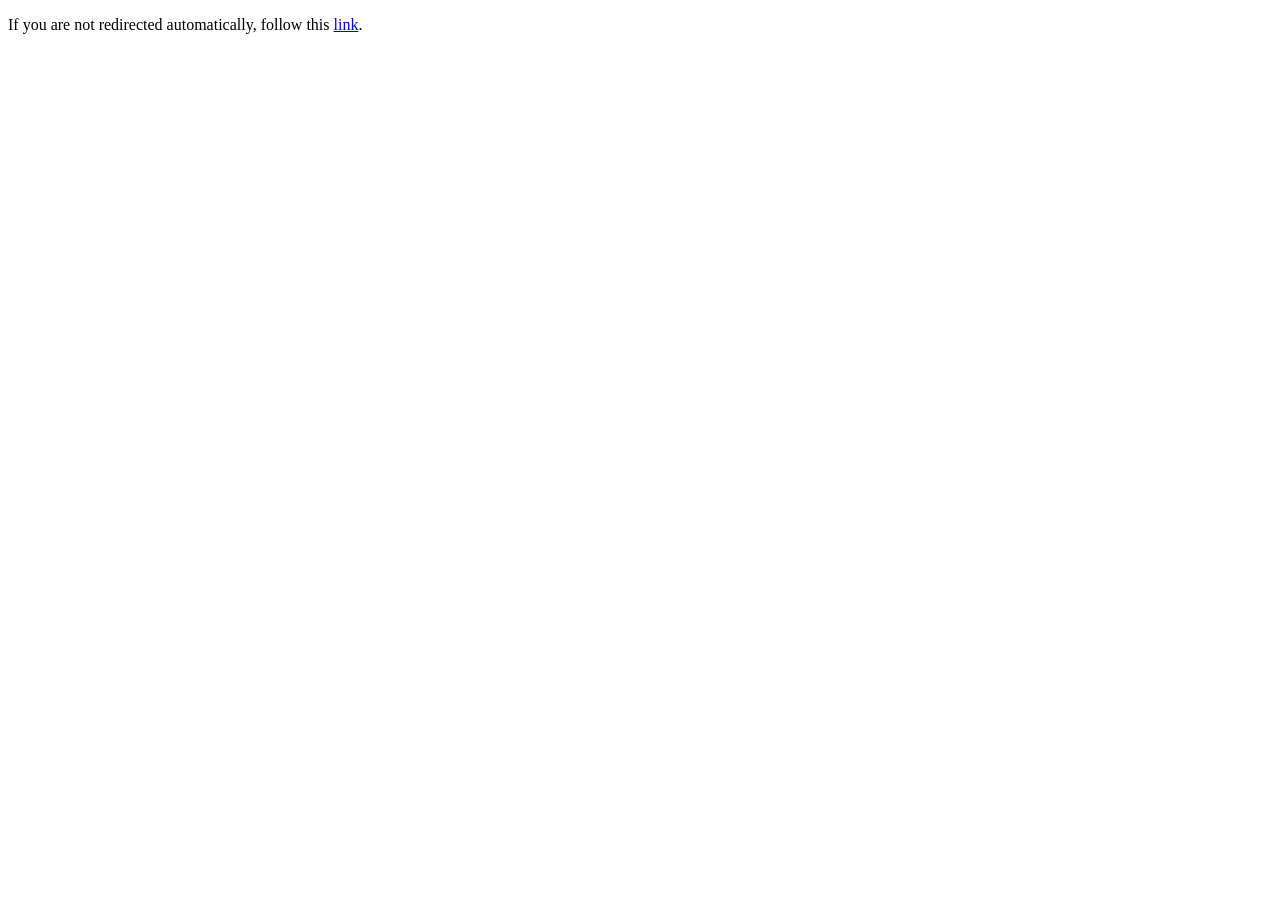
<file: index.html>
<!DOCTYPE html>
<html lang="en">
<head>
    <meta charset="UTF-8">
    <meta name="viewport" content="width=device-width, initial-scale=1.0">
    <meta http-equiv="refresh" content="1;url=https://e-z.bio/4cafes">
    <title>Redirecting...</title>
</head>
<body>
    <p>If you are not redirected automatically, follow this <a href="https://e-z.bio/relapsing">link</a>.</p>
</body>
</html>
</file>
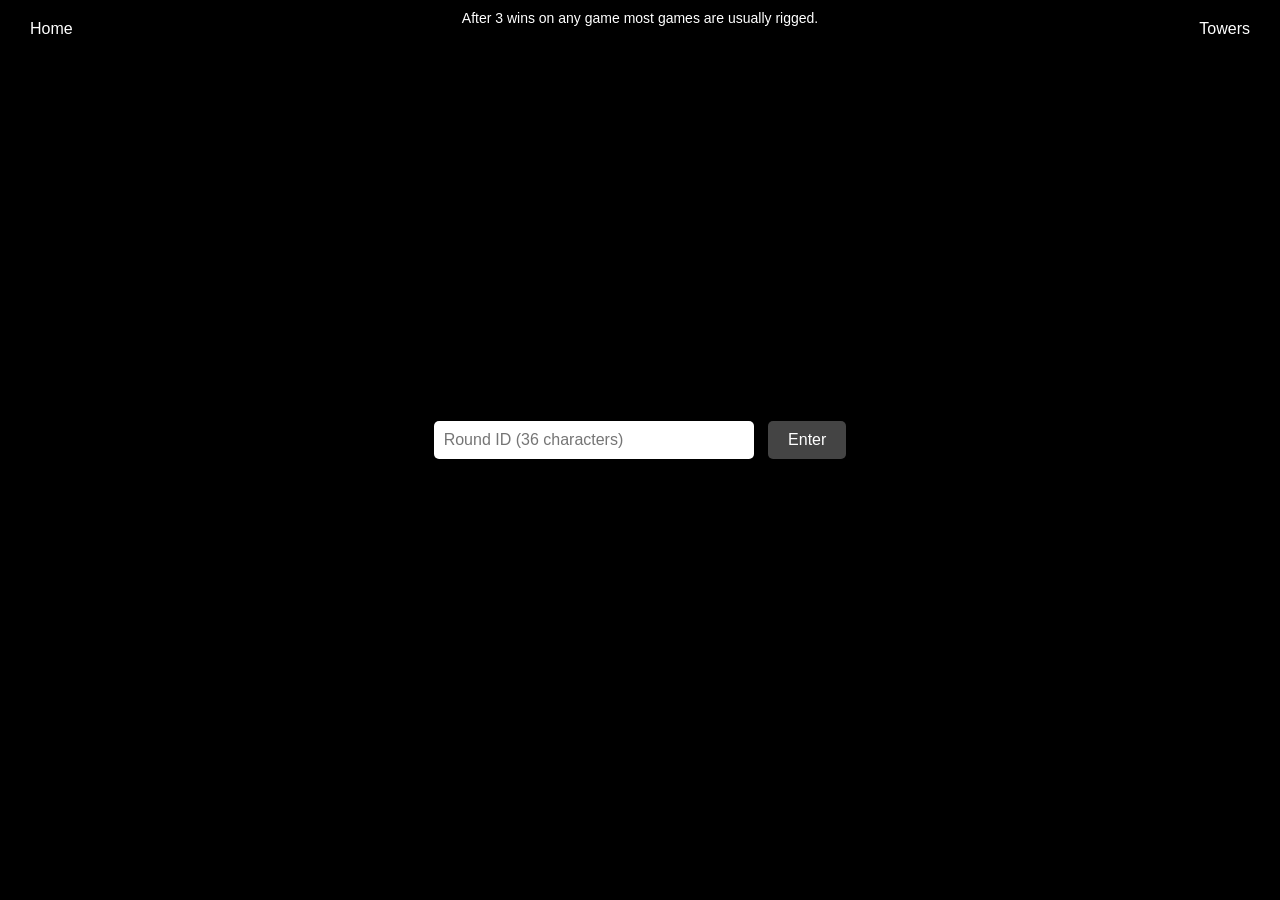
<file: mines.html>
<!DOCTYPE html>
<html lang="en">
<head>
    <meta charset="UTF-8">
    <meta name="viewport" content="width=device-width, initial-scale=1.0">
    <title>cafes.lol mines</title>
    <style>
        body {
            background-color: #000;
            color: #fff;
            display: flex;
            flex-direction: column;
            justify-content: center;
            align-items: center;
            height: 100vh;
            margin: 0;
            font-family: Arial, sans-serif;
            position: relative;
        }
        .container {
            text-align: center;
        }
        .input-group {
            margin-bottom: 20px;
        }
        input[type="text"] {
            width: 300px;
            padding: 10px;
            font-size: 16px;
            border: none;
            border-radius: 5px;
            margin-right: 10px;
        }
        button {
            padding: 10px 20px;
            font-size: 16px;
            border: none;
            border-radius: 5px;
            cursor: pointer;
            background-color: #444;
            color: #fff;
        }
        .grid {
            display: grid;
            grid-template-columns: repeat(5, 60px);
            gap: 10px;
        }
        .grid button {
            width: 60px;
            height: 60px;
            background-color: rgb(37, 38, 38);
            border: 2px solid #444;
            font-size: 24px;
            display: flex;
            justify-content: center;
            align-items: center;
        }
        .nav-button {
            position: absolute;
            top: 10px;
            color: #fff;
            background: none;
            border: none;
            font-size: 16px;
            cursor: pointer;
        }
        .nav-button:hover {
            text-decoration: underline;
        }
        .nav-button.home {
            left: 10px;
        }
        .nav-button.towers {
            right: 10px;
        }
        .info-text {
            position: absolute;
            top: 10px;
            left: 50%;
            transform: translateX(-50%);
            color: #fff;
            font-size: 14px;
        }
    </style>
</head>
<body>
    <button class="nav-button home" onclick="window.location.href='https://cafes.lol'">Home</button>
    <button class="nav-button towers" onclick="window.location.href='https://cafes.lol/towers'">Towers</button>
    <div class="info-text">After 3 wins on any game most games are usually rigged.</div>
    
    <div class="container">
        <div class="input-group">
            <input type="text" id="roundId" placeholder="Round ID (36 characters)" maxlength="36">
            <button onclick="generateMinefield()">Enter</button>
        </div>
        <div class="grid" id="grid">
            <!-- Buttons will be generated by JavaScript -->
        </div>
    </div>

    <script>
        function generateMinefield() {
            const roundId = document.getElementById('roundId').value;
            if (roundId.length !== 36) {
                alert('Round ID must be 36 characters long.');
                return;
            }
            
            const grid = document.getElementById('grid');
            grid.innerHTML = '';
            
            // Create a 5x5 grid of buttons
            for (let i = 0; i < 25; i++) {
                const button = document.createElement('button');
                button.innerHTML = '❓';
                grid.appendChild(button);
            }

            // Select 4 random spots
            const selectedIndexes = new Set();
            while (selectedIndexes.size < 3) {
                const randomIndex = Math.floor(Math.random() * 25);
                selectedIndexes.add(randomIndex);
            }

            selectedIndexes.forEach(index => {
                grid.children[index].innerHTML = '⭐';
            });
        }
    </script>
</body>
</html>
</file>
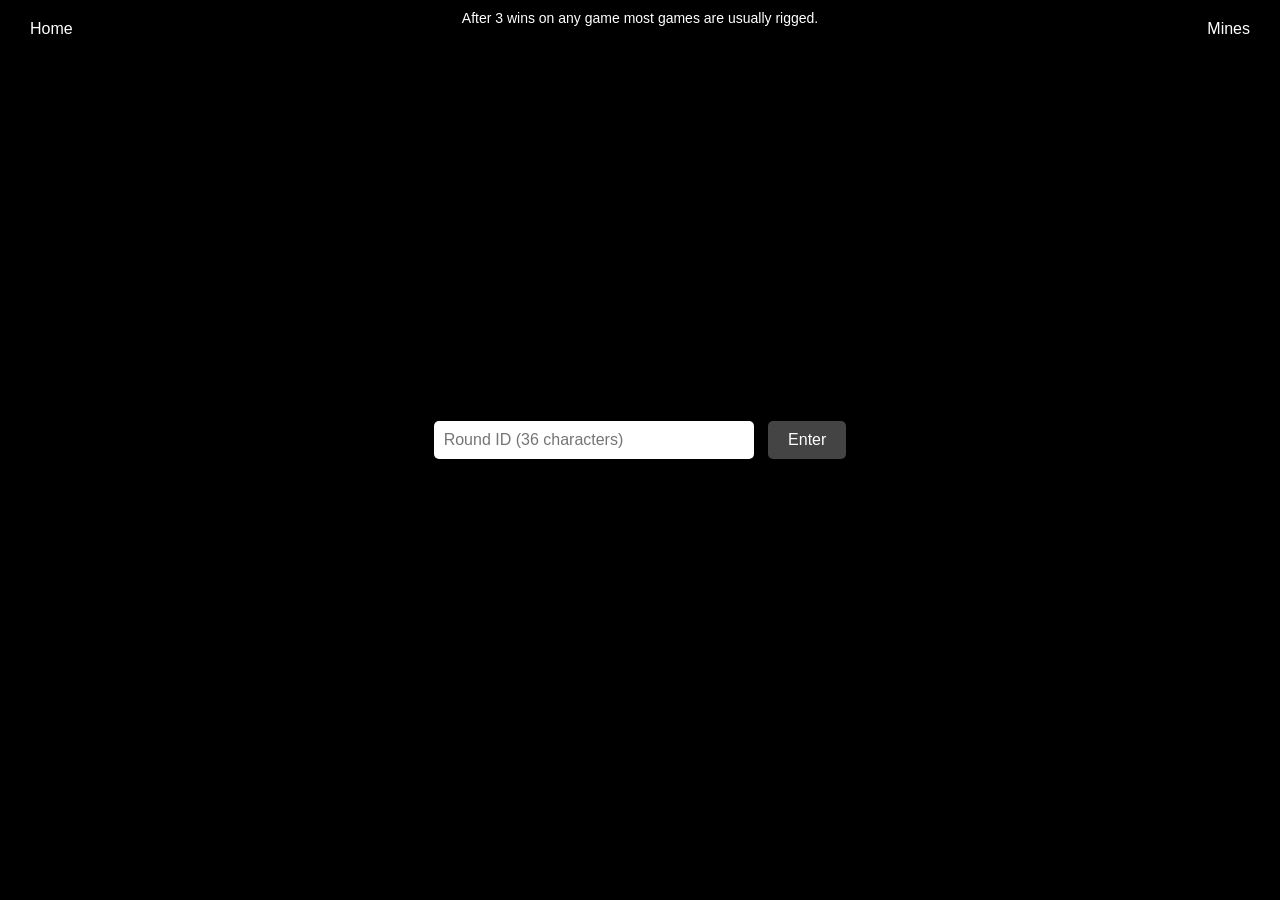
<file: towers.html>
<!DOCTYPE html>
<html lang="en">
<head>
    <meta charset="UTF-8">
    <meta name="viewport" content="width=device-width, initial-scale=1.0">
    <title>cafes.lol towers</title>
    <style>
        body {
            background-color: #000;
            color: #fff;
            display: flex;
            flex-direction: column;
            justify-content: center;
            align-items: center;
            height: 100vh;
            margin: 0;
            font-family: Arial, sans-serif;
            position: relative;
        }

        .container {
            text-align: center;
        }

        .input-group {
            margin-bottom: 20px;
        }

        input[type="text"] {
            width: 300px;
            padding: 10px;
            font-size: 16px;
            border: none;
            border-radius: 5px;
            margin-right: 10px;
        }

        button {
            padding: 10px 20px;
            font-size: 16px;
            border: none;
            border-radius: 5px;
            cursor: pointer;
            background-color: #444;
            color: #fff;
        }

        .grid {
            display: grid;
            grid-template-columns: repeat(3, 60px);
            gap: 10px;
        }

        .grid-row {
            display: contents; /* To allow gaps between rows without affecting layout */
        }

        .grid button {
            width: 60px;
            height: 60px;
            background-color: rgb(37, 38, 38);
            border: 2px solid #444;
            font-size: 24px;
            display: flex;
            justify-content: center;
            align-items: center;
        }

        .nav-button {
            position: absolute;
            top: 10px;
            font-size: 16px;
            color: #fff;
            background: none;
            border: none;
            cursor: pointer;
        }

        .nav-button.left {
            left: 10px;
        }

        .nav-button.right {
            right: 10px;
        }

        .info-text {
            position: absolute;
            top: 10px;
            left: 50%;
            transform: translateX(-50%);
            color: #fff;
            font-size: 14px;
        }
    </style>
</head>
<body>
    <button class="nav-button left" onclick="location.href='https://cafes.lol'">Home</button>
    <button class="nav-button right" onclick="location.href='https://cafes.lol/mines'">Mines</button>
    <div class="info-text">After 3 wins on any game most games are usually rigged.</div>

    <div class="container">
        <div class="input-group">
            <input type="text" id="roundId" placeholder="Round ID (36 characters)" maxlength="36">
            <button onclick="generateTowers()">Enter</button>
        </div>
        <div class="grid" id="grid">
            <!-- Buttons will be generated by JavaScript -->
        </div>
    </div>

    <script>
        function generateTowers() {
            const roundId = document.getElementById('roundId').value;
            if (roundId.length !== 36) {
                alert('Round ID must be 36 characters long.');
                return;
            }

            const grid = document.getElementById('grid');
            grid.innerHTML = '';

            // Create 8 rows, each with 3 buttons
            for (let row = 0; row < 8; row++) {
                const rowDiv = document.createElement('div');
                rowDiv.classList.add('grid-row');
                
                // Create 3 buttons per row
                for (let col = 0; col < 3; col++) {
                    const button = document.createElement('button');
                    button.innerHTML = '❓';
                    rowDiv.appendChild(button);
                }

                grid.appendChild(rowDiv);
            }

            // Randomly select 1 button in each row to be a star (⭐)
            for (let row = 0; row < 8; row++) {
                const randomIndex = getRandomIndex(3);
                const rowDiv = grid.children[row];
                rowDiv.children[randomIndex].innerHTML = '⭐';
            }
        }

        function getRandomIndex(maxIndex) {
            return Math.floor(Math.random() * maxIndex);
        }
    </script>
</body>
</html>
</file>
